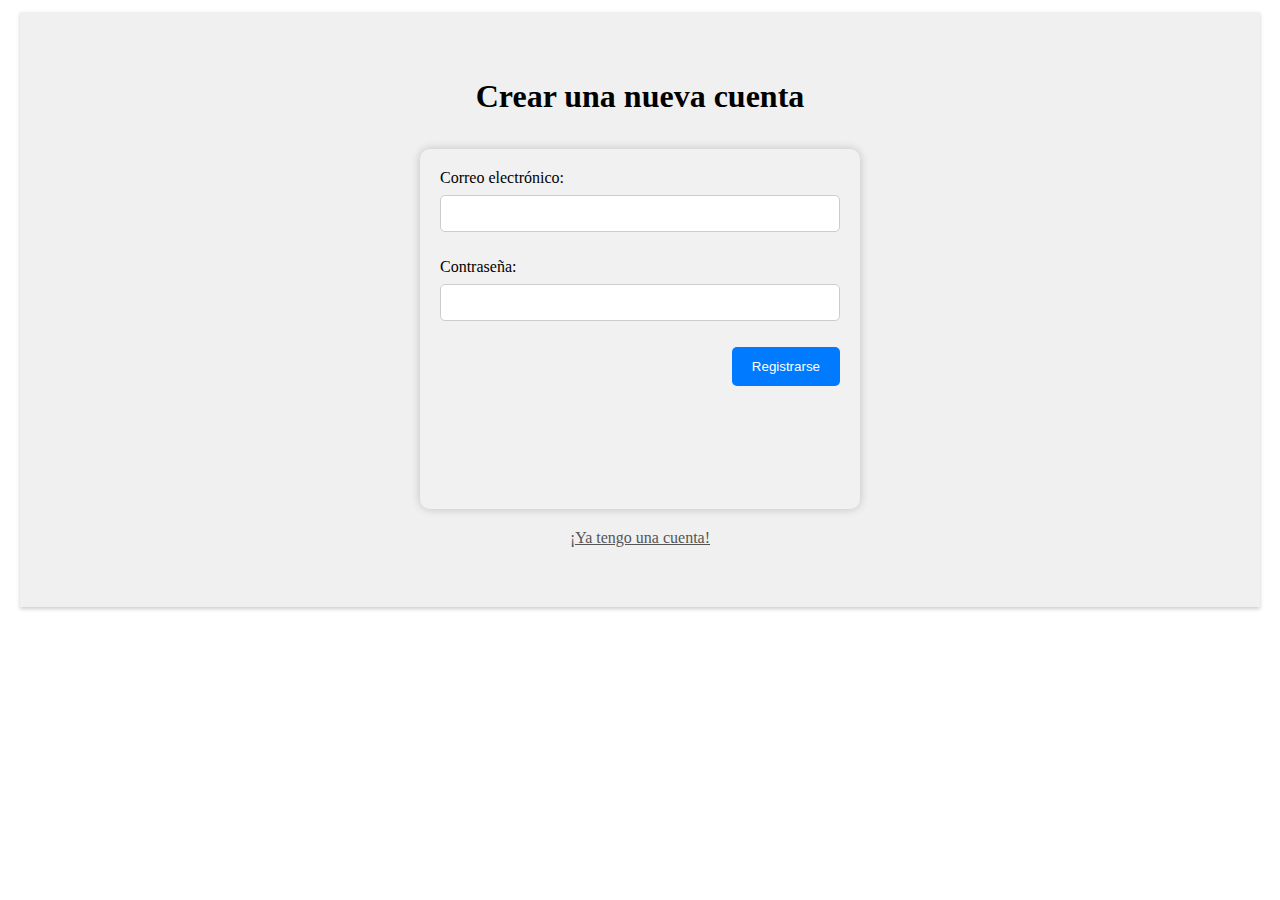
<file: Proyecto carro/signup.html>
<!DOCTYPE html>
<html lang="en">
<head>
  <meta charset="UTF-8">
  <meta name="viewport" content="width=device-width, initial-scale=1.0">
  <title>Registro</title>
  <link rel="icon" href="./img/icono.png">
  <link rel="stylesheet" href="css/login.css">
</head>
<body>
  <section class="formulario-crearcuenta">
    <h1>Crear una nueva cuenta</h1>
    <form id="formulario-crear">
      <label for="email">Correo electrónico:</label>
      <input type="email" id="email" name="email"><br><br>
      
      <label for="password">Contraseña:</label>
      <input type="password" id="password" name="password"><br><br>
      
      <input type="submit"  value="Registrarse">
    </form>
    <a href="login.html">¡Ya tengo una cuenta!</a>
  </section>
</html>
</file>
<file: Proyecto carro/css/login.css>
section{
    box-shadow: 0px 2px 4px rgba(0, 0, 0, 0.2);
    margin: 12px;
    background-color: #f0f0f0;
}
.formulario-iniciosesion{
  padding-top: 45px;
  padding-bottom: 60px;
}
.formulario-crearcuenta{
  padding-top: 45px;
  padding-bottom: 60px;
}
.formulario-iniciosesion h1{
text-align: center;
padding-bottom: 12px;
}
.formulario-crearcuenta h1{
  text-align: center;
  padding-bottom: 12px;
  }
.formulario-iniciosesion a {
  display: block;
  text-align: center; /* Añade esta propiedad para alinear el enlace al centro */
  margin-top: 20px;
  color: #555;
}
.formulario-crearcuenta a {
  display: block;
  text-align: center; /* Añade esta propiedad para alinear el enlace al centro */
  margin-top: 20px;
  color: #555;
}
/* Estilos para el formulario */
form {
  max-width: 400px;
  margin: 0 auto;
  padding: 20px;
  background-color: #f1f1f1;
  border-radius: 10px;
  box-shadow: 0 0 10px rgba(0,0,0,0.2);
  height: 320px;
}

/* Estilos para los campos de entrada */
input[type=email], input[type=password] {
  width: 100%;
  padding: 10px;
  margin: 8px 0;
  display: inline-block;
  border: 1px solid #ccc;
  box-sizing: border-box;
  border-radius: 5px;
}

/* Estilos para el botón de envío */
input[type=submit] {
  background-color: #007bff;
  color: white;
  padding: 12px 20px;
  border: none;
  border-radius: 5px;
  cursor: pointer;
  transition: background-color 0.3s ease;
  float: right;
}

/* Estilos para el botón de envío al pasar el ratón por encima */
input[type=submit]:hover {
  background-color: #0372e9;
}
</file>
